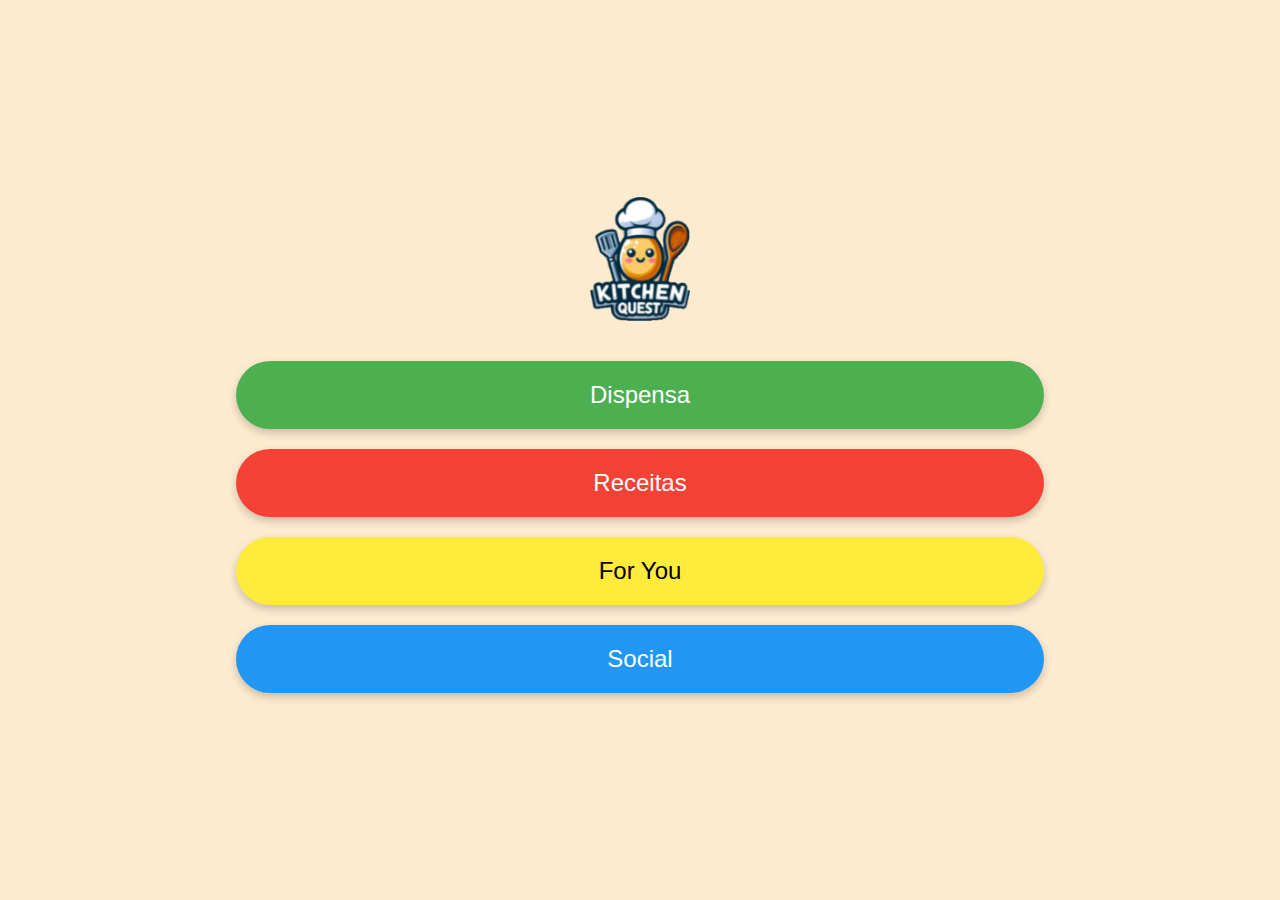
<file: index.html>
<!DOCTYPE html>
<html lang="en">
<head>
<meta charset="UTF-8">
<meta name="viewport" content="width=device-width, initial-scale=1.0">
<title>Kitchen Quest</title>
<link rel="stylesheet" href="styles/styles.css">
</head>
<body>

<img src="assets\logo.png" alt="Kitchen Quest Logo" class="logo" width="100">
<a href="dispensa.html" class="button dispensa">Dispensa</a>
<a href="receitas.html" class="button receitas">Receitas</a>
<a href="for-you.html" class="button for-you">For You</a>
<a href="social.html" class="button social">Social</a>



</body>
</html>
</file>
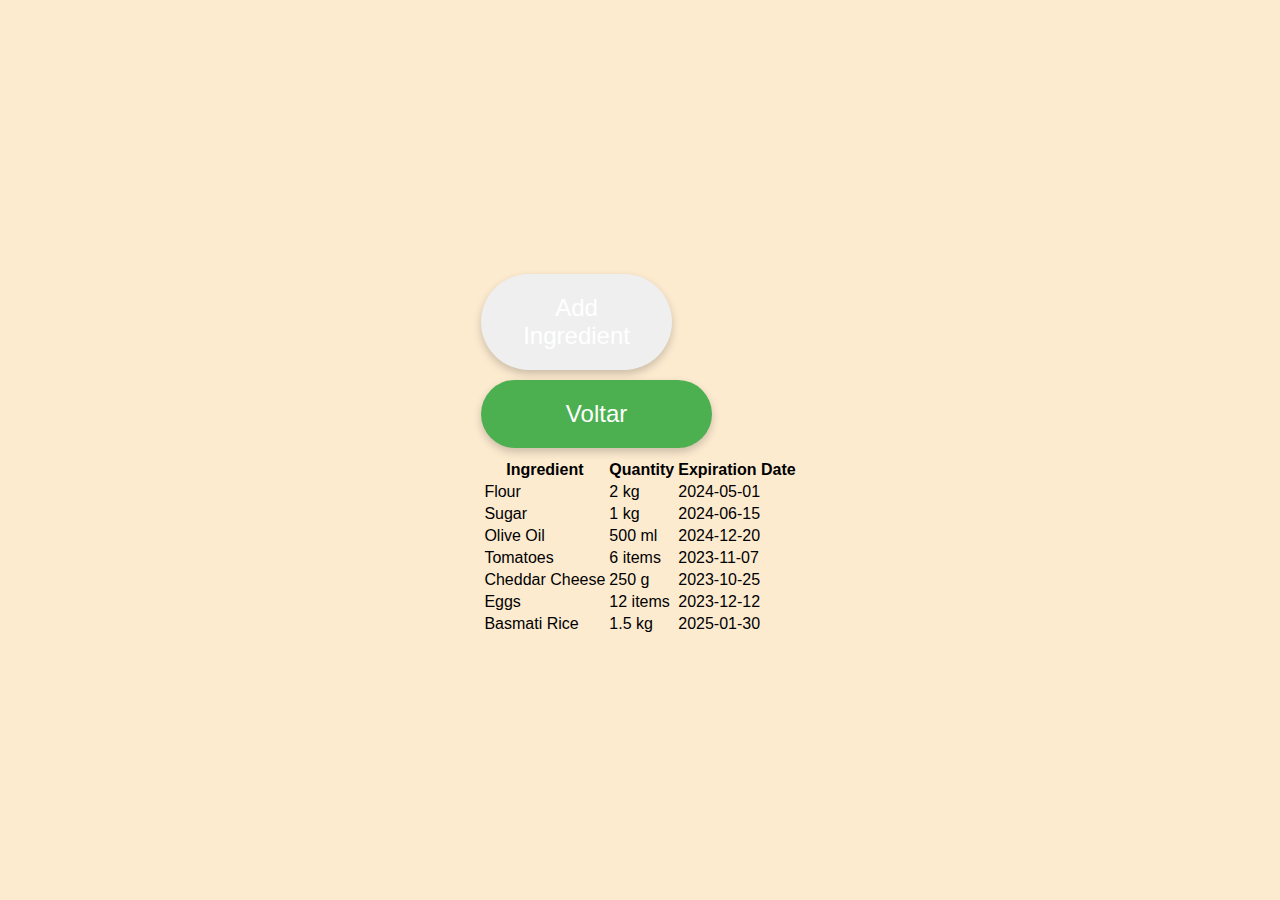
<file: dispensa.html>
<!DOCTYPE html>
<html lang="en">
<head>
<meta charset="UTF-8">
<meta name="viewport" content="width=device-width, initial-scale=1.0">
<title>Pantry Management</title>
<link rel="stylesheet" href="styles/styles.css">
</head>
<body>
<div class="content">
  <button class="button" id="addIngredientBtn">Add Ingredient</button>
  <a href="index.html" class="button dispensa">Voltar</a>
  <table class="ingredient-table">
    <thead>
      <tr>
        <th>Ingredient</th>
        <th>Quantity</th>
        <th>Expiration Date</th>
      </tr>
    </thead>
    <tbody>
      <tr>
        <td>Flour</td>
        <td>2 kg</td>
        <td>2024-05-01</td>
      </tr>
      <tr>
        <td>Sugar</td>
        <td>1 kg</td>
        <td>2024-06-15</td>
      </tr>
      <tr>
        <td>Olive Oil</td>
        <td>500 ml</td>
        <td>2024-12-20</td>
      </tr>
      <tr>
        <td>Tomatoes</td>
        <td>6 items</td>
        <td>2023-11-07</td>
      </tr>
      <tr>
        <td>Cheddar Cheese</td>
        <td>250 g</td>
        <td>2023-10-25</td>
      </tr>
      <tr>
        <td>Eggs</td>
        <td>12 items</td>
        <td>2023-12-12</td>
      </tr>
      <tr>
        <td>Basmati Rice</td>
        <td>1.5 kg</td>
        <td>2025-01-30</td>
      </tr>
    </tbody>
  </table>
</div>
<script>
document.getElementById('addIngredientBtn').addEventListener('click', function() {
  alert('Functionality to add ingredient will be implemented here.');
});
</script>
</body>
</html>
</file>
<file: styles/styles.css>
body {
    font-family: Helvetica, sans-serif;
    background-color: #fdebd0;
    margin: 0;
    padding: 0;
    display: flex;
    flex-direction: column;
    align-items: center;
    justify-content: center;
    height: 100vh;
  }

  .logo {
    margin-bottom: 30px;
    max-width: 100%;
    height: auto;
  }
  

  .button {
    display: block;
    width: 60%;
    padding: 20px;
    margin: 10px 0;
    border: none;
    border-radius: 50px;
    color: white;
    font-size: 1.5em;
    text-align: center;
    text-decoration: none;
    box-shadow: 0 4px 8px rgba(0, 0, 0, 0.2);
    transition: 0.3s;
  }

  .button:hover {
    box-shadow: 0 6px 12px rgba(0, 0, 0, 0.3);
  }

  .dispensa {
    background-color: #4CAF50; /* Green */
  }

  .receitas {
    background-color: #f44336; /* Red */
  }

  .for-you {
    background-color: #ffeb3b; /* Yellow */
    color: black; /* Override text color for visibility on yellow */
  }

  .social {
    background-color: #2196F3; /* Blue */
  }
</file>
